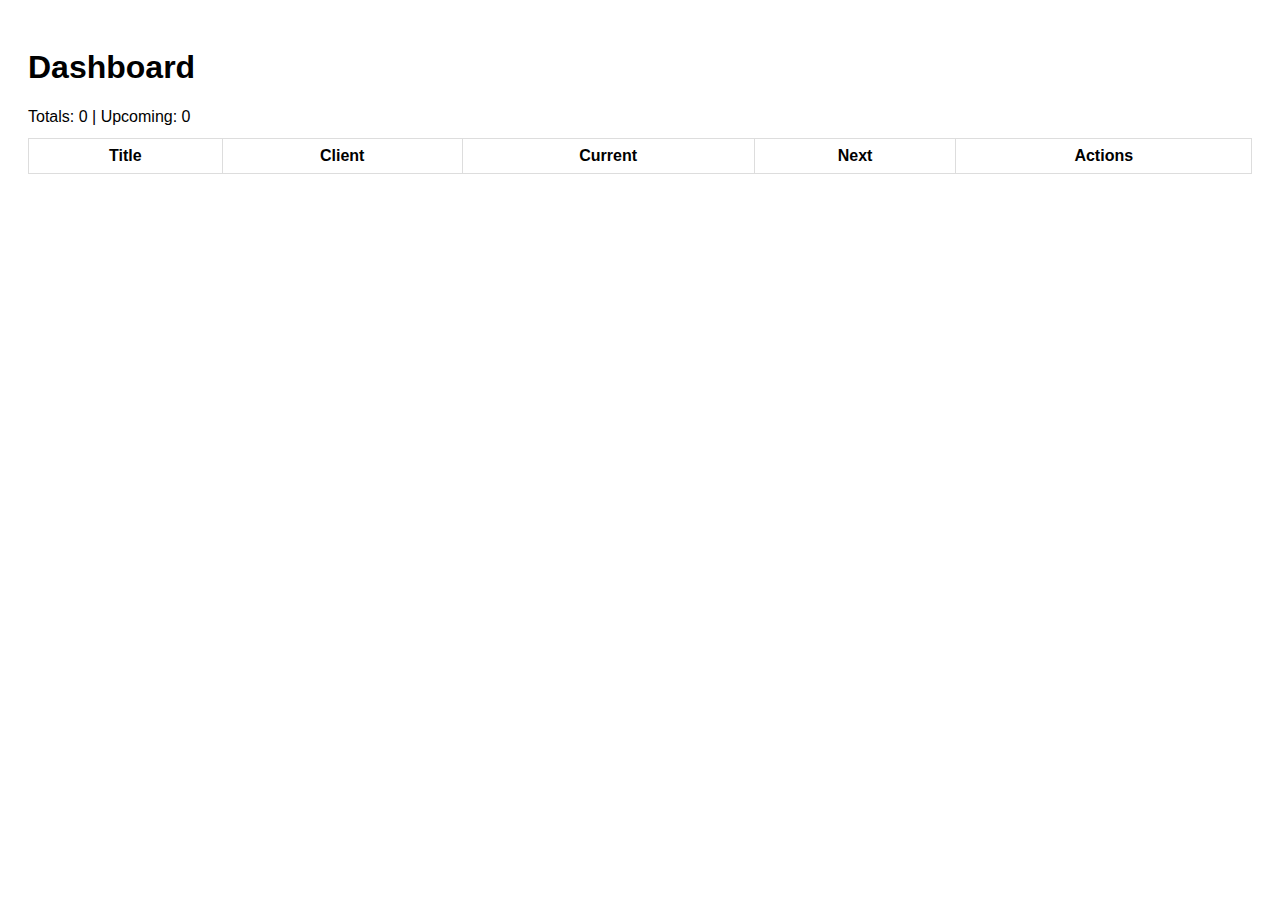
<file: .github/index.html>
<!doctype html>
<html><head><meta charset="utf-8"><title>Dashboard</title><link rel="stylesheet" href="styles.css"></head><body>
<h1>Dashboard</h1>
<div>Totals: <span id="totalCases">0</span> | Upcoming: <span id="upcomingHearings">0</span></div>
<table><thead><tr><th>Title</th><th>Client</th><th>Current</th><th>Next</th><th>Actions</th></tr></thead><tbody id="caseTableBody"></tbody></table>
<script src="app.js"></script>
</body></html>
</file>
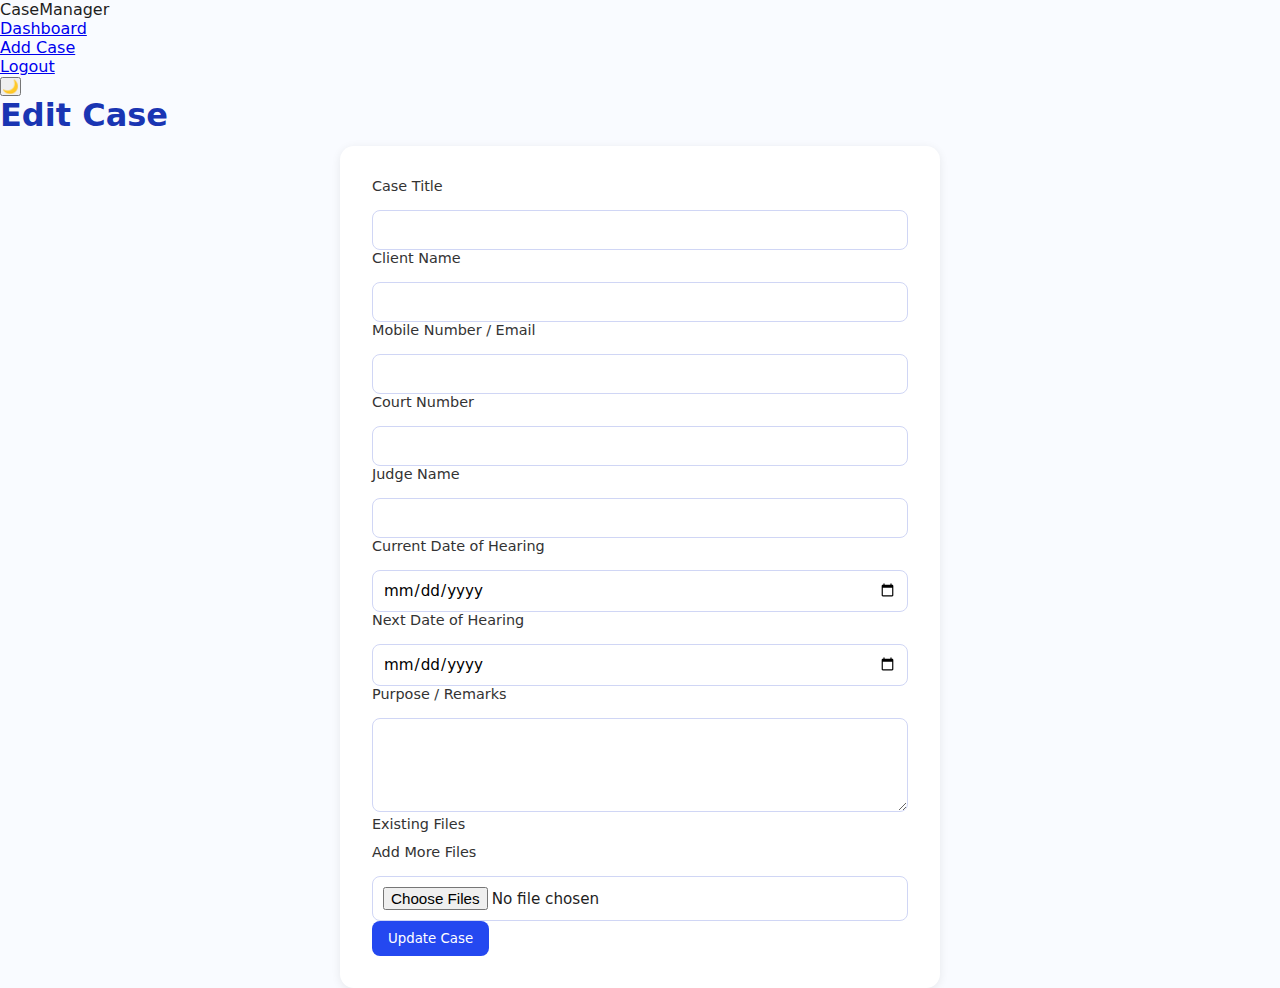
<file: edit.html>
<!DOCTYPE html>
<html lang="en">
<head>
  <meta charset="UTF-8" />
  <meta name="viewport" content="width=device-width, initial-scale=1.0" />
  <title>Edit Case – Lawyer Case Manager</title>
  <link rel="stylesheet" href="styles.css" />
</head>
<body>
  <nav class="navbar">
    <div class="logo">CaseManager</div>
    <ul class="nav-links">
      <li><a href="index.html">Dashboard</a></li>
      <li><a href="add.html">Add Case</a></li>
      <li><a href="#" id="logoutBtn">Logout</a></li>
    </ul>
    <button class="dark-toggle" id="darkToggle">🌙</button>
  </nav>

  <section class="form-section">
    <h1>Edit Case</h1>

    <form id="editCaseForm" enctype="multipart/form-data">

      <input type="hidden" id="editCaseId" />

      <label>Case Title</label>
      <input type="text" id="editCaseTitle" required />

      <label>Client Name</label>
      <input type="text" id="editClientName" required />

      <label>Mobile Number / Email</label>
      <input type="text" id="editContact" required />

      <label>Court Number</label>
      <input type="text" id="editCourtNumber" />

      <label>Judge Name</label>
      <input type="text" id="editJudgeName" />

      <label>Current Date of Hearing</label>
      <input type="date" id="editCurrentHearing" required />

      <label>Next Date of Hearing</label>
      <input type="date" id="editNextHearing" />

      <label>Purpose / Remarks</label>
      <textarea id="editRemarks" rows="4"></textarea>

      <label>Existing Files</label>
      <div id="existingFiles"></div>

      <label>Add More Files</label>
      <input type="file" id="editCaseFiles" multiple />

      <button type="submit" class="btn">Update Case</button>
    </form>
  </section>

  <script src="app.js"></script>
</body>
</html>
</file>
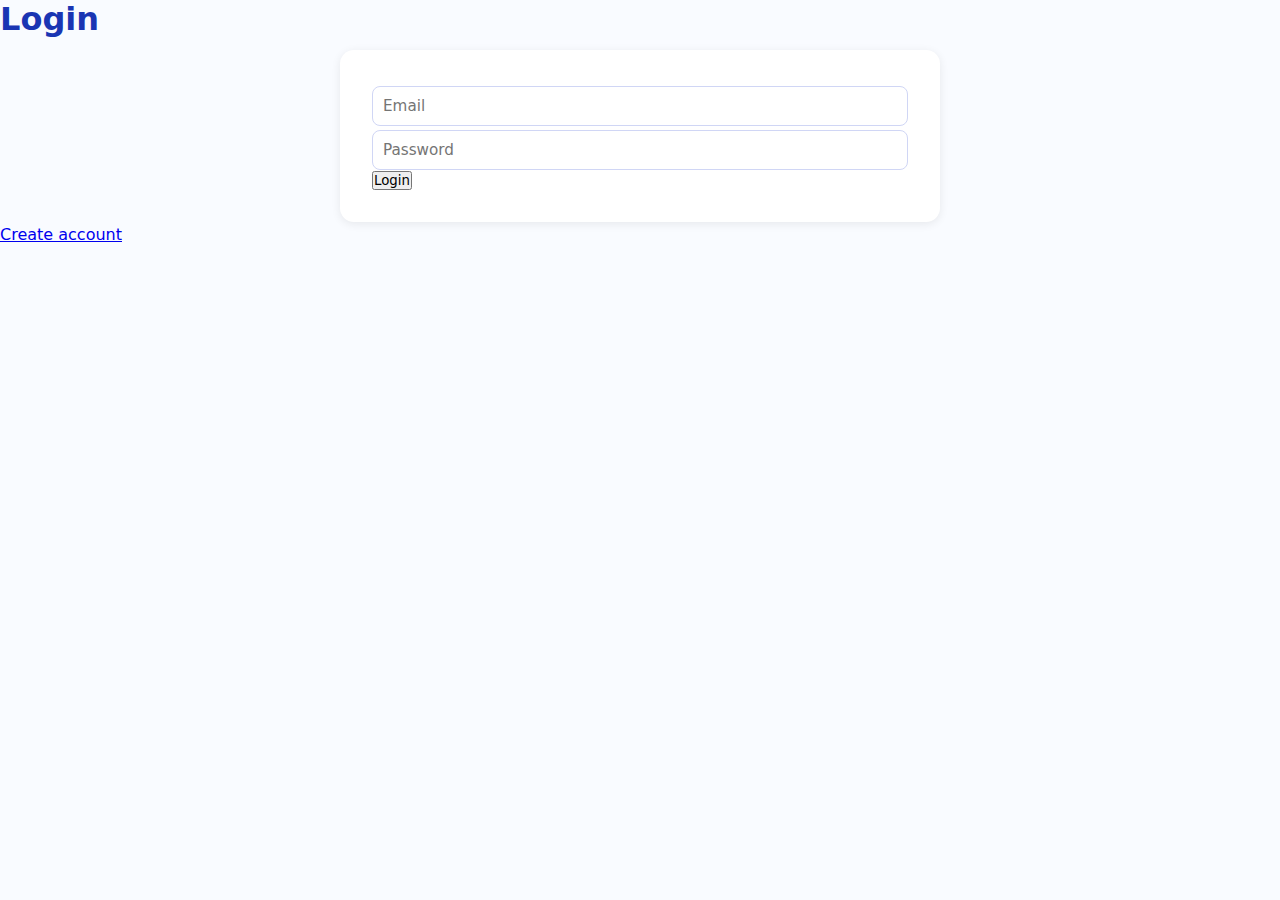
<file: login.html>
<!doctype html><html><head><meta charset="utf-8"><title>Login</title><link rel="stylesheet" href="styles.css"></head><body>
<h1>Login</h1>
<form id="loginForm"><input id="loginEmail" placeholder="Email" required><input id="loginPassword" type="password" placeholder="Password" required><button>Login</button></form>
<p><a href="signup.html">Create account</a></p>
<script src="app.js"></script></body></html>
</file>
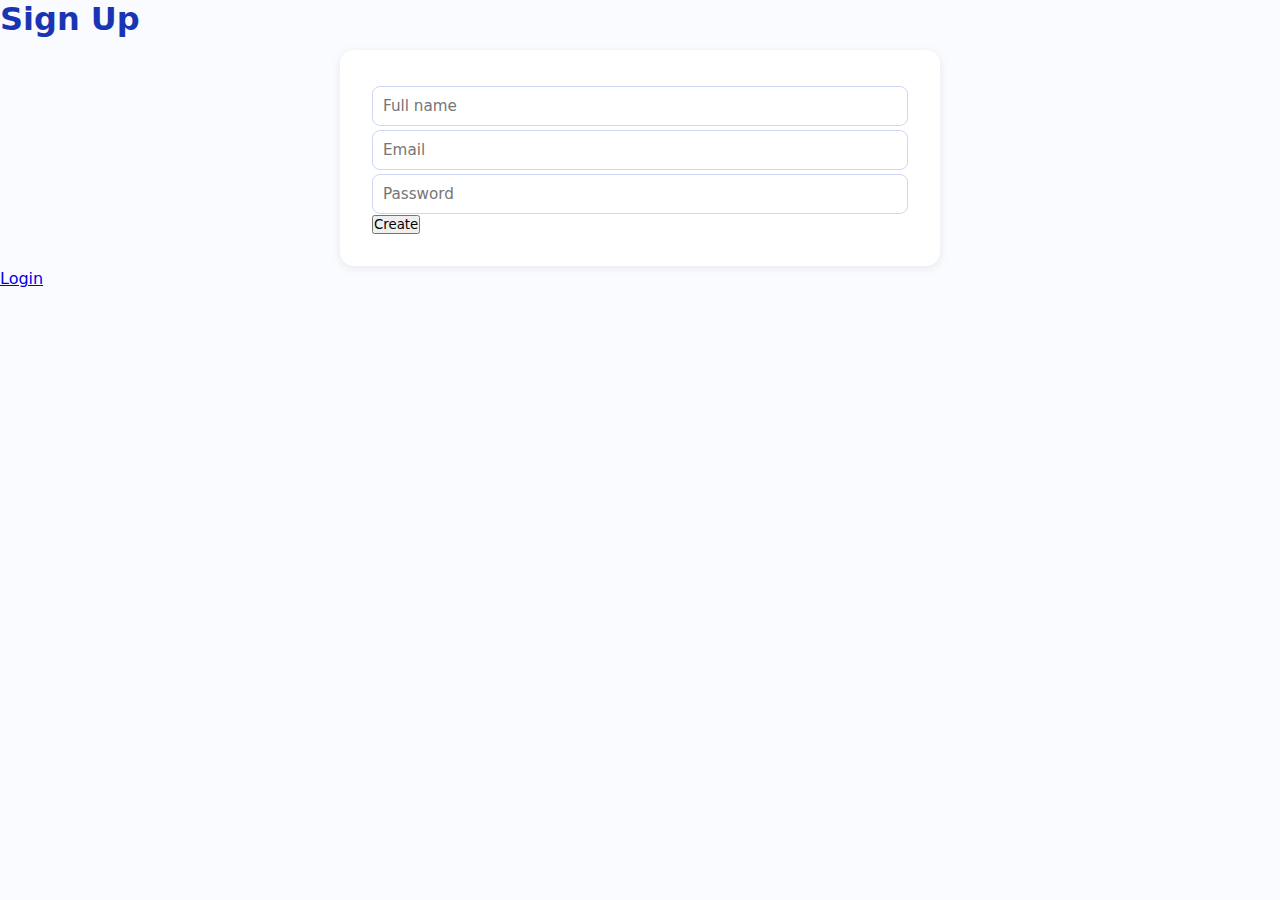
<file: signup.html>
<!doctype html><html><head><meta charset="utf-8"><title>Sign Up</title><link rel="stylesheet" href="styles.css"></head><body>
<h1>Sign Up</h1>
<form id="signupForm"><input id="signupName" placeholder="Full name" required><input id="signupEmail" placeholder="Email" required><input id="signupPassword" type="password" placeholder="Password" required><button>Create</button></form>
<p><a href="login.html">Login</a></p>
<script src="app.js"></script></body></html>
</file>
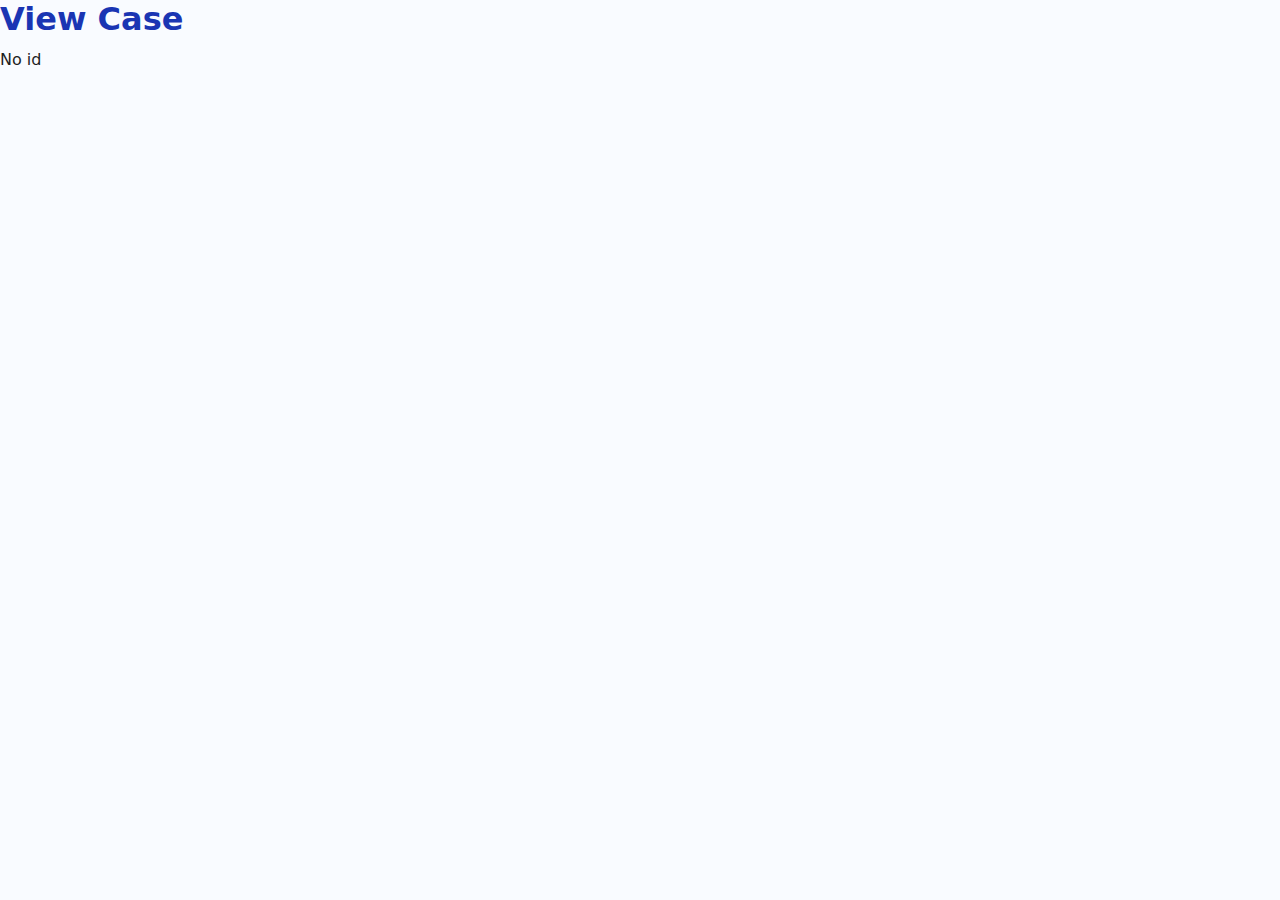
<file: view.html>
<!doctype html><html><head><meta charset="utf-8"><title>View Case</title><link rel="stylesheet" href="styles.css"></head><body>
<h1>View Case</h1>
<div id="caseView"></div>
<script>
(async ()=>{
  const params = new URLSearchParams(location.search);
  const id = params.get("id");
  if (!id) { document.getElementById("caseView").innerText="No id"; return; }
  const ownerEmail = localStorage.getItem("userEmail");
  const resp = await fetch("https://script.google.com/macros/s/AKfycbyvSEkJ0E3k13msqzW2HtrU_jgwMEK68jfgXG2JdOdB9YfDUVAPR0coLfWRhe6Gy9csoQ/exec", { method:"POST", headers:{"Content-Type":"application/json"}, body: JSON.stringify({ ownerEmail, getCases:true }) });
  const data = await resp.json();
  const c = data.find(x=>String(x.id)===String(id));
  if (!c) { document.getElementById("caseView").innerText="Not found"; return; }
  document.getElementById("caseView").innerHTML = `<h2>${c.case_title}</h2><p>Client: ${c.client_name}</p><p>Current: ${c.current_hearing}</p><p>Next: ${c.next_hearing}</p><p>Purpose: ${c.purpose}</p>`;
})();
</script>
</body></html>
</file>
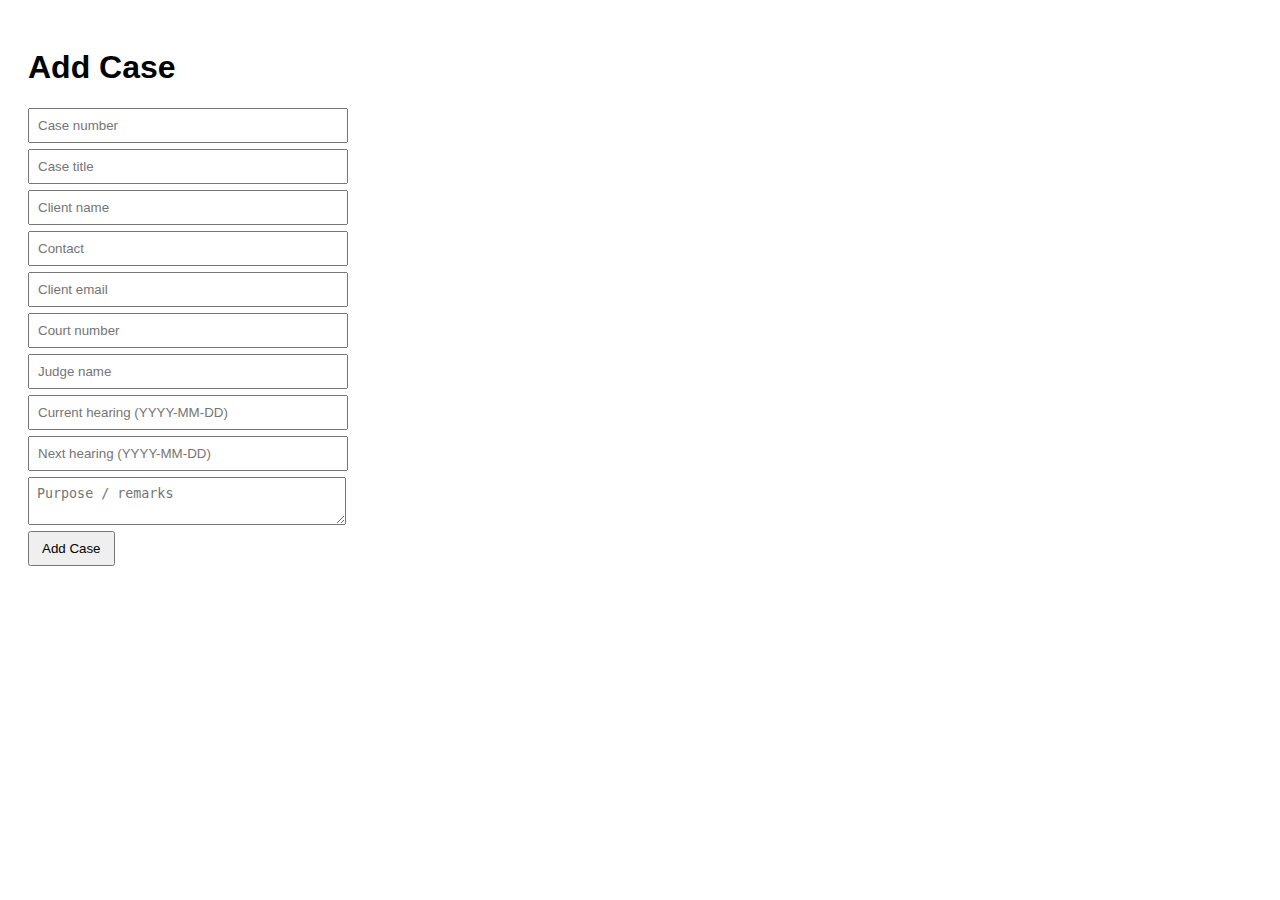
<file: .github/add.html>
<!doctype html><html><head><meta charset="utf-8"><title>Add Case</title><link rel="stylesheet" href="styles.css"></head><body>
<h1>Add Case</h1>
<form id="addCaseForm">
  <input id="caseNumber" placeholder="Case number">
  <input id="caseTitle" placeholder="Case title" required>
  <input id="clientName" placeholder="Client name">
  <input id="contact" placeholder="Contact">
  <input id="clientEmail" placeholder="Client email">
  <input id="courtNumber" placeholder="Court number">
  <input id="judgeName" placeholder="Judge name">
  <input id="currentHearing" placeholder="Current hearing (YYYY-MM-DD)">
  <input id="nextHearing" placeholder="Next hearing (YYYY-MM-DD)">
  <textarea id="remarks" placeholder="Purpose / remarks"></textarea>
  <button>Add Case</button>
</form>
<script src="app.js"></script></body></html>
</file>
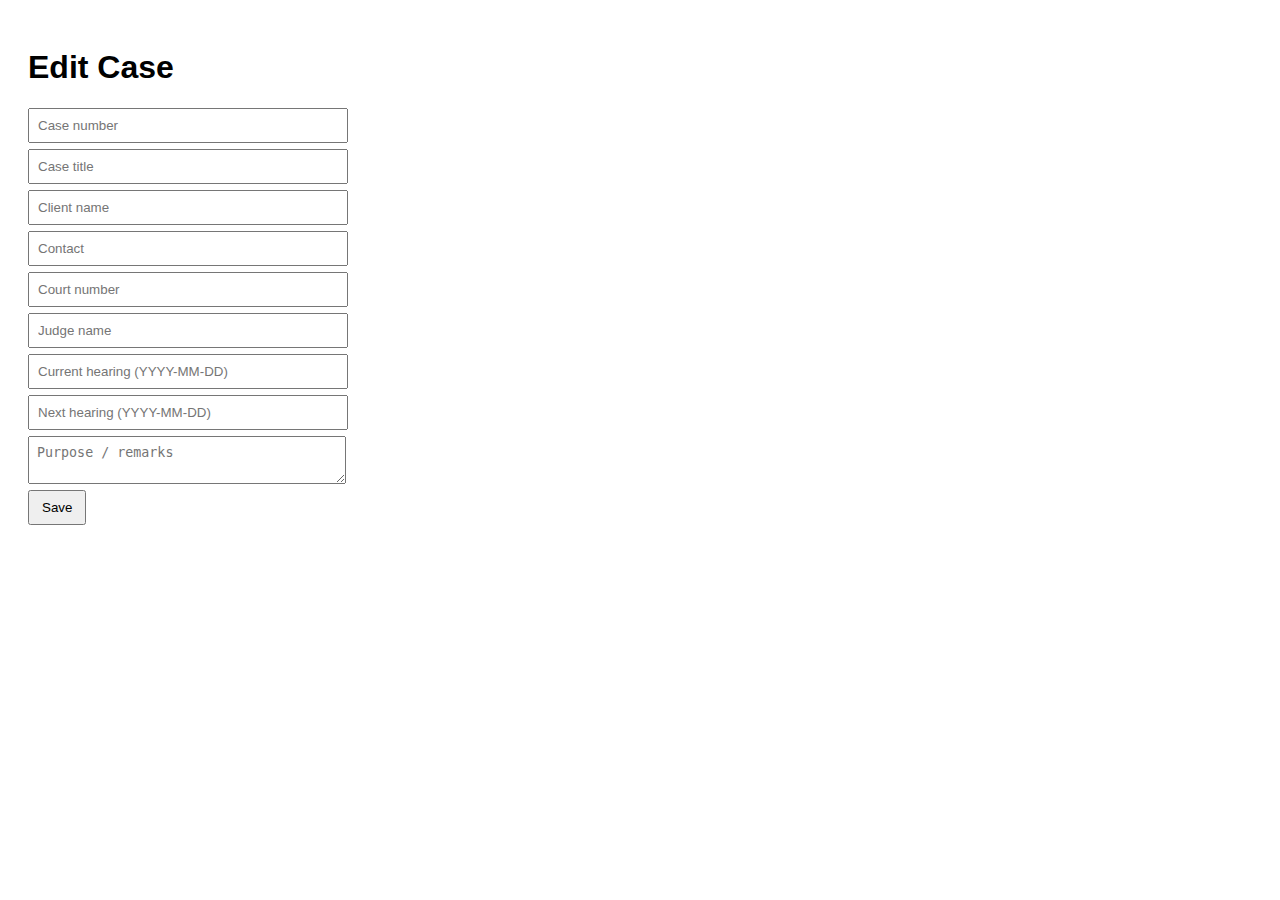
<file: .github/edit.html>
<!doctype html><html><head><meta charset="utf-8"><title>Edit Case</title><link rel="stylesheet" href="styles.css"></head><body>
<h1>Edit Case</h1>
<form id="editForm">
  <input id="caseNumber" placeholder="Case number">
  <input id="caseTitle" placeholder="Case title" required>
  <input id="clientName" placeholder="Client name">
  <input id="contact" placeholder="Contact">
  <input id="courtNumber" placeholder="Court number">
  <input id="judgeName" placeholder="Judge name">
  <input id="currentHearing" placeholder="Current hearing (YYYY-MM-DD)">
  <input id="nextHearing" placeholder="Next hearing (YYYY-MM-DD)">
  <textarea id="remarks" placeholder="Purpose / remarks"></textarea>
  <button>Save</button>
</form>
<script src="app.js"></script></body></html>
</file>
<file: .github/styles.css>
body{
    font-family:Arial,Helvetica,sans-serif;
    padding:20px
}
input,textarea{
    display:block;
    margin:6px 0;
    padding:8px;
    width:300px
}
button{
    padding:8px 12px
}
table{
    width:100%;
    border-collapse:collapse;
    margin-top:12px
}
th,td{
    border:1px solid #ddd;
    padding:8px
}
</file>
<file: styles.css>
/* ---------- Reset & Base ---------- */
* {
  margin: 0;
  padding: 0;
  box-sizing: border-box;
  font-family: "Inter", system-ui, sans-serif;
}

html, body {
  height: 100%;
  background: #f9fbff;
  color: #1e1e1e;
}

:root {
  --primary: #2448f0;
  --primary-dark: #1a35b3;
  --panel: #fff;
  --light-bg: #f2f5ff;
  --muted: #6b7280;
  --rounded: 14px;
  --shadow: 0 2px 10px rgba(0, 0, 0, 0.08);
  --max-width: 1200px;
}

/* ---------- Layout Basics ---------- */
main {
  max-width: var(--max-width);
  margin: 0 auto;
  padding: 1.5rem;
}

h1, h2 {
  color: var(--primary-dark);
  margin-bottom: 0.75rem;
}

p {
  line-height: 1.6;
}

/* ---------- Topbar ---------- */
.topbar {
  display: flex;
  justify-content: space-between;
  align-items: center;
  background: var(--panel);
  padding: 0.8rem 1.2rem;
  box-shadow: var(--shadow);
  position: sticky;
  top: 0;
  z-index: 10;
}

.topbar .brand {
  font-weight: 600;
  font-size: 1.1rem;
  color: var(--primary-dark);
  display: flex;
  align-items: center;
  gap: 6px;
}

.topbar nav {
  display: flex;
  align-items: center;
  gap: 12px;
}

.topbar nav a {
  text-decoration: none;
  color: var(--primary-dark);
  font-weight: 500;
  padding: 6px 10px;
  border-radius: 8px;
  transition: background 0.25s, color 0.25s;
}

.topbar nav a:hover,
.topbar nav a.active {
  background: var(--light-bg);
}

#authLinks {
  display: flex;
  align-items: center;
  gap: 8px;
}

#authLinks .muted {
  color: var(--muted);
  font-size: 0.9rem;
}

/* ---------- Buttons ---------- */
.btn {
  display: inline-block;
  border: none;
  background: var(--primary);
  color: white;
  padding: 10px 16px;
  border-radius: 8px;
  font-weight: 500;
  cursor: pointer;
  transition: background 0.2s, transform 0.1s;
}

.btn:hover {
  background: var(--primary-dark);
  transform: translateY(-1px);
}

.btn:active {
  transform: translateY(0);
}

.btn.ghost {
  background: transparent;
  color: var(--primary-dark);
  border: 1px solid var(--primary-dark);
}

.btn.ghost:hover {
  background: var(--light-bg);
}

.btn.small {
  padding: 6px 10px;
  font-size: 0.9rem;
}

.btn.danger {
  background: #e11d48;
}

.btn.danger:hover {
  background: #be123c;
}

/* ---------- Toolbar / Filters ---------- */
.toolbar {
  display: flex;
  flex-wrap: wrap;
  gap: 8px;
  padding: 12px 1.2rem;
  background: #f5f7ff;
  border-bottom: 1px solid #e0e4f5;
}

.toolbar input,
.toolbar select {
  padding: 6px 8px;
  border: 1px solid #d0d6f5;
  border-radius: 6px;
  font-size: 0.9rem;
  flex: 1 1 140px;
}

/* ---------- Case Cards ---------- */
.cards {
  display: grid;
  grid-template-columns: repeat(auto-fill, minmax(270px, 1fr));
  gap: 16px;
  padding: 20px 0;
}

.card {
  background: var(--panel);
  border-radius: var(--rounded);
  box-shadow: var(--shadow);
  padding: 16px;
  display: flex;
  flex-direction: column;
  justify-content: space-between;
  transition: transform 0.2s, box-shadow 0.2s;
}

.card:hover {
  transform: translateY(-3px);
  box-shadow: 0 4px 12px rgba(0, 0, 0, 0.12);
}

.card h3 {
  color: var(--primary-dark);
  font-size: 1.05rem;
  margin-bottom: 6px;
}

.card p {
  font-size: 0.9rem;
  margin-bottom: 4px;
}

.card .actions {
  margin-top: 10px;
  display: flex;
  justify-content: space-between;
  gap: 8px;
}

.file-preview {
  display: flex;
  flex-wrap: wrap;
  gap: 6px;
  margin-top: 6px;
}

.file-preview img {
  width: 48px;
  height: 48px;
  object-fit: cover;
  border-radius: 8px;
  border: 1px solid #e0e0e0;
}

/* ---------- Form (Add / Edit / Login / Signup) ---------- */
form {
  background: var(--panel);
  padding: 2rem;
  border-radius: var(--rounded);
  box-shadow: var(--shadow);
  max-width: 600px;
  margin: 0 auto;
}

label {
  display: block;
  margin-bottom: 12px;
  font-weight: 500;
  font-size: 0.9rem;
  color: #333;
}

input,
textarea,
select {
  width: 100%;
  padding: 10px;
  border: 1px solid #d0d6f5;
  border-radius: 8px;
  margin-top: 4px;
  font-size: 0.95rem;
  background: #fff;
}

textarea {
  resize: vertical;
}

.grid-2 {
  display: grid;
  grid-template-columns: repeat(auto-fit, minmax(200px, 1fr));
  gap: 12px;
}

.file-list {
  display: flex;
  flex-direction: column;
  gap: 8px;
  margin-bottom: 1rem;
}

.file-chip {
  background: var(--light-bg);
  border: 1px solid #e4e8ff;
  border-radius: 8px;
  padding: 8px;
  display: flex;
  align-items: center;
  gap: 10px;
}

.file-chip img {
  width: 36px;
  height: 36px;
  border-radius: 6px;
  object-fit: cover;
}

/* ---------- Footer ---------- */
.footer {
  text-align: center;
  padding: 1rem;
  background: var(--panel);
  border-top: 1px solid #e0e4f5;
  color: var(--muted);
  font-size: 0.85rem;
}

/* ---------- About Page ---------- */
.about {
  max-width: 800px;
  margin: 2rem auto;
  background: var(--panel);
  padding: 2rem;
  border-radius: var(--rounded);
  box-shadow: var(--shadow);
}
.about ul {
  margin: 1rem 0 1.5rem 1.2rem;
  line-height: 1.6;
}
.about a {
  color: var(--primary-dark);
  text-decoration: none;
}

/* ---------- Responsive Tweaks ---------- */
@media (max-width: 768px) {
  .topbar nav {
    flex-wrap: wrap;
    gap: 8px;
  }

  .toolbar {
    flex-direction: column;
    align-items: stretch;
  }

  form {
    padding: 1.2rem;
  }

  .btn {
    width: 100%;
    text-align: center;
  }
}

@media (max-width: 480px) {
  .topbar {
    flex-direction: column;
    align-items: flex-start;
    gap: 8px;
  }

  .cards {
    grid-template-columns: 1fr;
  }

  input,
  textarea,
  select {
    font-size: 1rem;
  }
}
/* ---------- Dark Mode ---------- */
:root[data-theme='dark'] {
  --primary: #5b7bff;
  --primary-dark: #89a0ff;
  --panel: #1e1e2f;
  --light-bg: #2a2a3e;
  --muted: #a5a6b8;
  background-color: #131321;
  color: #e3e3f0;
}

:root[data-theme='dark'] .topbar {
  background: var(--panel);
  box-shadow: none;
}

:root[data-theme='dark'] .footer {
  background: var(--panel);
  border-top: 1px solid #2e2e44;
}

:root[data-theme='dark'] .card,
:root[data-theme='dark'] form,
:root[data-theme='dark'] .about {
  background: var(--panel);
  color: #e3e3f0;
  box-shadow: 0 2px 10px rgba(255, 255, 255, 0.05);
}

:root[data-theme='dark'] input,
:root[data-theme='dark'] textarea,
:root[data-theme='dark'] select {
  background: #2a2a3e;
  color: #f0f0ff;
  border: 1px solid #3e3e55;
}

:root[data-theme='dark'] .toolbar {
  background: #222239;
  border-bottom: 1px solid #3a3a50;
}

:root[data-theme='dark'] .btn.ghost {
  color: #b7c3ff;
  border-color: #4b4b75;
}
</file>
